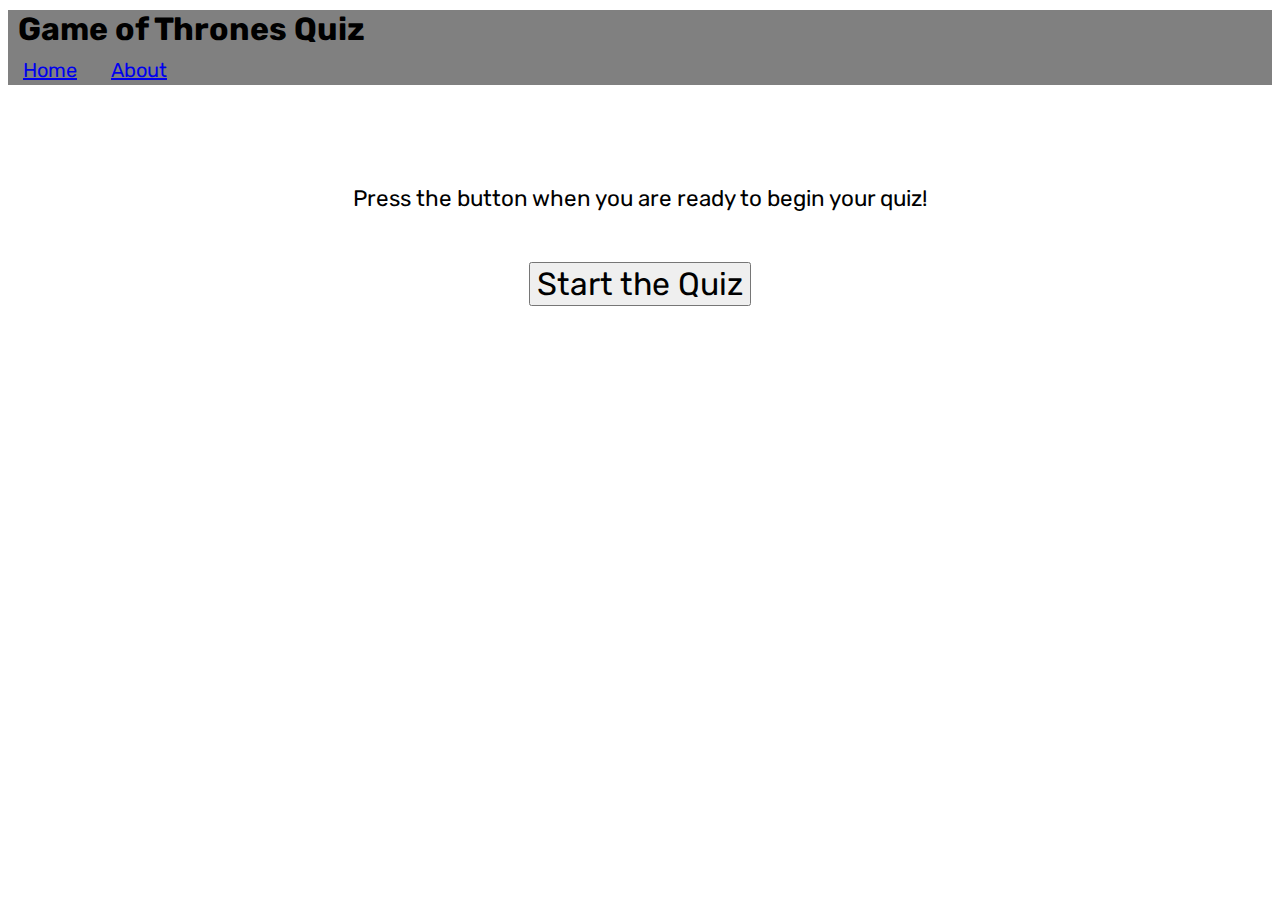
<file: index.html>
<!DOCTYPE html>
<html>
	<head>
			<title>"Game of Thrones Quiz Site"</title>
		<div class="header">
			<h1>Game of Thrones Quiz</h1>
			<a class="header-link" href="index.html">Home</a>
			<a class="header-link" href="about.html">About</a>
		</div>
		<link rel="stylesheet" type="text/css" href="styles/main.css">
		<link href="https://fonts.googleapis.com/css?family=Rubik" rel="stylesheet">
	</head>
	<body>
		<div class="start-display">
			<p class="start-text">Press the button when you are ready to begin your quiz!</p>
			<button class="start-button" type="button">Start the Quiz</button>
		</div>
		<div class="results-display hidden">
			<h1 class="result-text">Here are Your Results</h1>
			<div class="results">
			<h1 class="rank"></h1>
			<h1 class="summary"></h1>
			</div>
		</div>
		<div class="quiz-app hidden">
			<img class="question-image" src="images/theon.jpg">
			<div class="quiz-question">
				<p class="quiz-question-text">What house does Theon, ward of Eddard Stark, hail from?</p>
			</div>
			<div class="correct-display hidden">
				<h1 class="correct-text">Correct!</h1>
				<p class="correct-explainer"></p>
			</div>
			<div class="incorrect-display hidden">
				<h1 class="incorrect-text">Incorrect</h1>
				<p class="incorrect-explainer"></p>
			</div>
			<div class="explainer hidden">
				<p class="explainer-text"></p>
			</div>
				<div class="answer-a">
					<p>A. House Baratheon</p>
				</div>
				<div class="answer-b">
					<p>B. House Greyjoy</p>
				</div>
				<div class="answer-c">
					<p>C. House Tully</p>
				</div>
				<div class="answer-d">
					<p>D. House Martell</p>
				</div>
			<div class="score-tracker">
				<h2 class="correct">Correct: 0</h2>
				<h2 class="missed">Missed: 0</h2>
				<h2 class="current-question">Current Question: 1</h2>
				<h2 class="remaining">Remaining:10</h2>
			</div>
			<div class="next-buttons">
				<button class="next-button" type="button" disabled>Next Question</button>
			</div>
		</div>
		<div class="restart hidden">
				<button class="restart-button hidden">Restart</button>
			</div>
	</body>
	<script src="https://code.jquery.com/jquery-3.1.1.js" integrity="sha256-16cdPddA6VdVInumRGo6IbivbERE8p7CQR3HzTBuELA=" crossorigin="anonymous"></script>
	<script type="text/javascript" src="index.js"></script>
</html>
</file>
<file: styles/main.css>
* {
	box-sizing: border-box;
	font-family: 'Rubik', sans-serif;
}

h1 {
	margin: 10px;
}

img {
	width: 250px;
	height: 300px;
	margin-left: auto;
	margin-right: auto;
	margin-top: 25px;
	margin-bottom: 25px;
	display: block;
}

.header {
	height: 75px ;
	background-color: grey;
}

.header-link {
	font-size: 20px;
	margin: 15px;
	display: inline;
}

.main-body {
	margin: 10px 10px 10px 10px;
}

.start-text {
	font-size: 1.4em;
	text-align: center;
}

.start-display {
	margin-top: 100px;
}

.start-button {
	display: block;
	margin-left: auto;
	margin-right: auto;
	margin-top: 50px;
	font-size: 2em;
}

.quiz-app {
	margin-left: auto;
	margin-right: auto;
	width: 800px;
}

.quiz-question {
	border: 1px solid grey;
}

.quiz-question-text {
	font-size: 1.5em;
	text-align: center;
}

.answer-a, .answer-b, .answer-c, .answer-d {
	font-size: 1.2em;
	text-align: center;
	border: 1px solid grey;
}

.answer-a:hover, .answer-b:hover, .answer-c:hover, .answer-d:hover {
	background-color: lightgrey;
}

.correct {
	display: inline-block;
	float: left;
}

.missed {
	display: inline-block;
	float: left;
	margin-left: 25px;
}

.remaining {
	display: inline-block;
	float: right;
	margin-right: 25px;
}

.current-question {
	display: inline-block;
	float: right;
}

.score-tracker {
	width: 800px;
	height: 75px;
}

.next-button {
	display: block;
	margin-right: auto;
	margin-left: auto;
	margin-top: 25px;
	height: 50px;
	font-size: 1.2em;
}

.hidden {
	display: none;
}

.correct-display {
	text-align: center;
}

.correct-text {
	color: green;
}

.incorrect-display {
	text-align: center;
}

.incorrect-text {
	color: red;
}

.result-text {
	text-align: center;
	margin-bottom: 100px;
}

.results-display {
	margin-top: 100px;
}

.rank {
	text-align: center;
	font-size: 3em;
	margin-bottom: 50px;
}

.summary {
	text-align: center;
}

.explainer-text {
	text-align: center;
	font-size: 1.5em;
}

.explainer {
	border: 1px solid grey;
}

.restart-button {
	margin-top: 25px;
	margin-left: 350px;
	font-size: 2em;
}

.restart {
	width: 800px;
	margin-left: auto;
	margin-right: auto;
}
</file>
